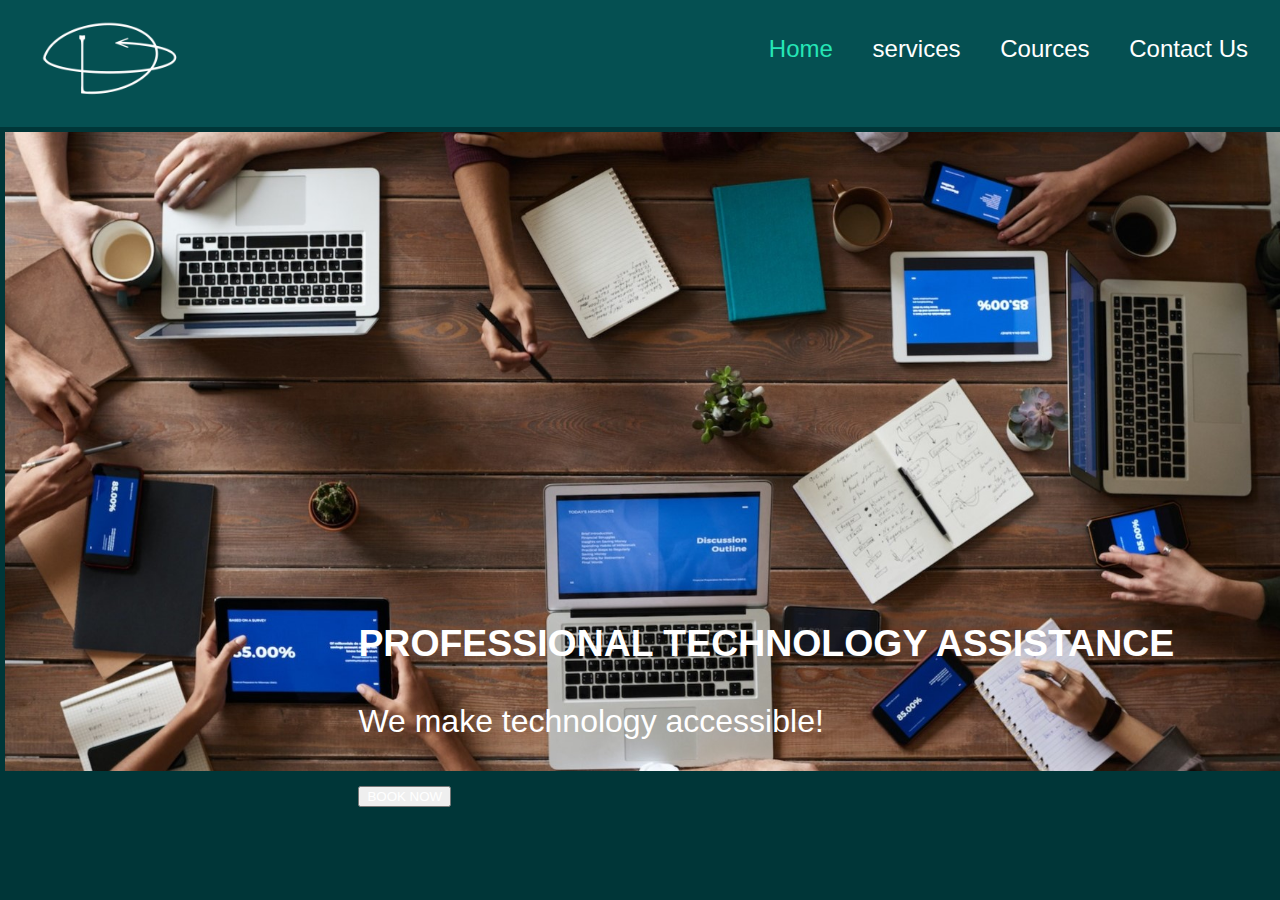
<file: web development/index.html>
<!DOCTYPE html>
<html lang="en">
<head>
    <meta charset="UTF-8">
    <meta http-equiv="X-UA-Compatible" content="IE=edge">
    <meta name="viewport" content="width=device-width, initial-scale=1.0">
    <title>LDDevelopers_Group</title>
    <link rel="stylesheet" href="css/styles.css">
</head>
<body style="background-color: #003638">




    <nav>
        
    
            
            <div class="nav-main">
                <div>
                    <a href="index.html"><img src="images/logo.png" alt="LDDevelopers_Group"></a>
                </div>


                <div class="nav-bar">
                    <a class="button active" href="index.html">Home</a>
                    <a class="button" href="services.html">services</a>
                    <a class="button" href="cources.html">Cources</a>
                    <a class="button" href="contact_us.html">Contact Us</a>
                </div>
                
            </div>
            

    </nav>



<div>
    <img class="main-image" src="images/poster.jpg" alt="poster">

    <div class="image-content">
        <h3>PROFESSIONAL TECHNOLOGY ASSISTANCE</h3>
        <p class="main-para">We make technology accessible!</p>
       
       <button> <a class="main_button" href="services.html">BOOK NOW</a></button>

     
    </div>

</div>


</body>
</html>
</file>
<file: web development/css/styles.css>
img {
 
    padding: 5px;
    width: 200px;
  }


  body {
margin: 0%;
padding: 0%;
box-sizing: border-box;
background-color:#003638 ;
font-family: 'Poppins', sans-serif;
  }




 nav {
  margin: 0%;
  border-width: 0px;
  padding: 0%;
  background-color: #055052;


 }
.nav-main {

  display: flex;

  justify-content: space-between;
  

 }

 a {
  outline: none;
  text-decoration: none;
  padding:  100px 1px 0;
  color: #ffffff;


 }

 .nav-bar{
  margin-top: 35px;
font-size: 1.5rem;

 }

 .button{

padding-right:2rem;
 }

 .active{
  font-weight: 100;
  color: rgb(37, 230, 182);
 }

 .main-image{
object-fit: cover;
  width: 100%;
  position: relative;
 }

 .image-content{
  z-index: 1;
  margin-bottom: 5rem;
  position: absolute;
  top: 65%;
  left: 28%;
  color: #ffffff;
  font-size: 2rem;

 
 }
 .main_button{
  size: 5rem;
 }
</file>
